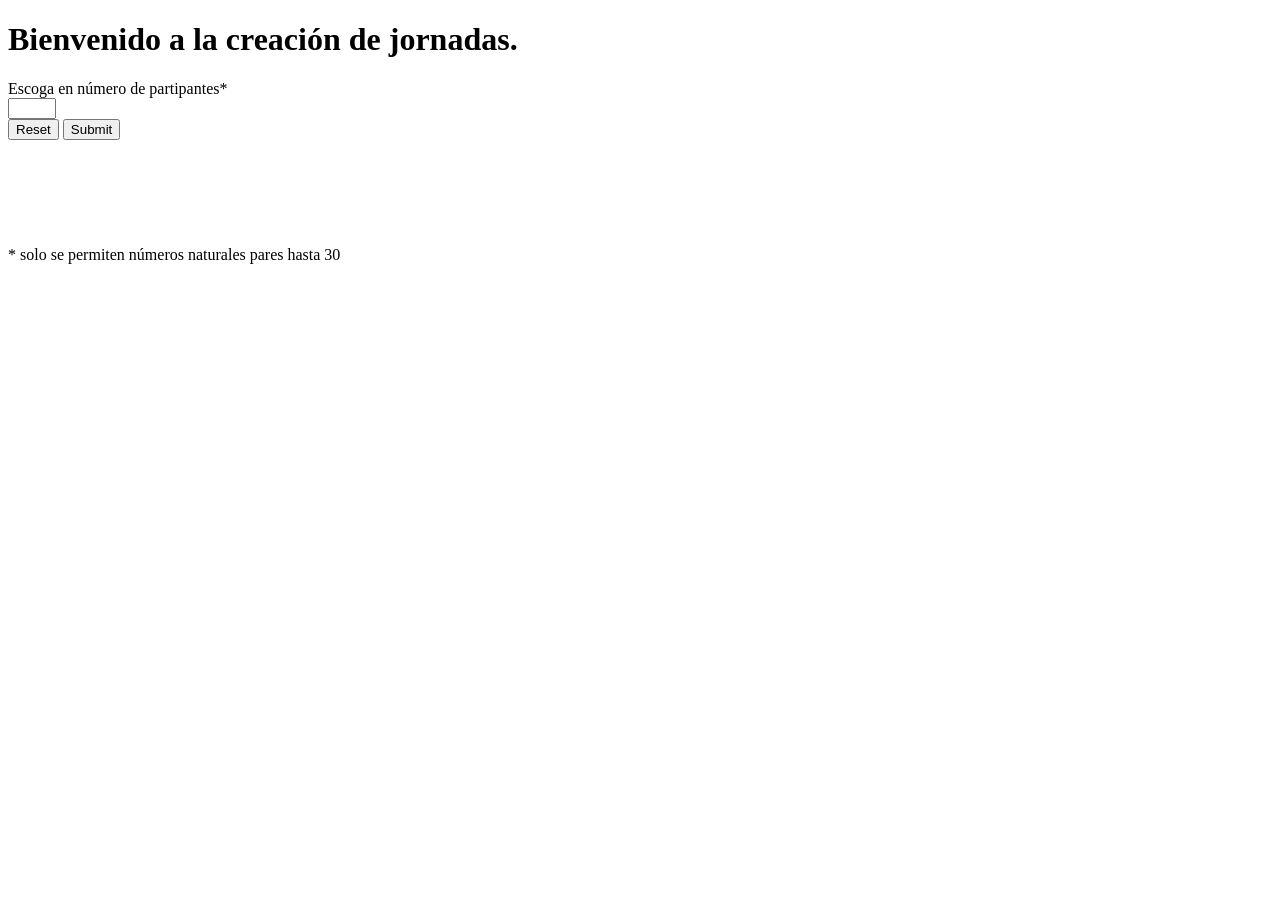
<file: CreadorJornadas/index.html>
<!DOCTYPE html>
<html lang="en">
<head>
    <meta charset="UTF-8">
    <meta http-equiv="X-UA-Compatible" content="IE=edge">
    <meta name="viewport" content="width=device-width, initial-scale=1.0">
    <title>Número de </title>
</head>
<body>
    <H1> Bienvenido a la creación de jornadas.</H1>
    <form action="intermedio.php" method="post">
        <label>Escoga en número de partipantes*</label><br>
        <input type="number" name="participantes" min="2" max="30" step="2" required><br>
        <!--<label>Marcar la casilla si desea escribir los nombres de los equipos.</label>
        <input type="checkbox" name="nombres" value="1"><br>-->        <!--Se necesitaria Javascripts-->
        <input type="reset">
        <input type="submit">

    </form>
    <br><br><br><br><br>
    <p>* solo se permiten números naturales pares  hasta 30</p>
</body>
</html>
</file>
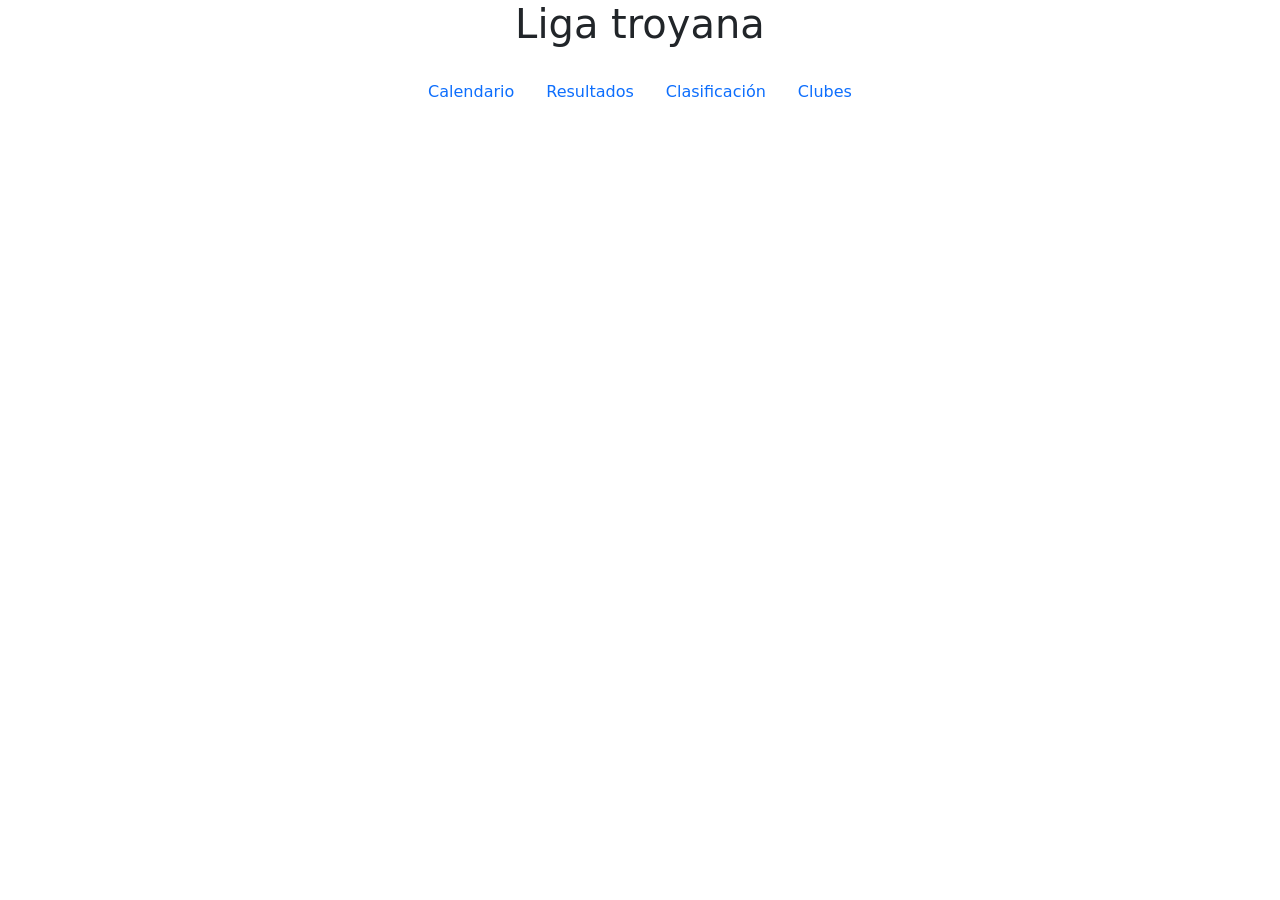
<file: paginaEstad/index.html>
<!DOCTYPE html>
<html lang="en">

<head>
    <meta charset="UTF-8">
    <meta http-equiv="X-UA-Compatible" content="IE=edge">
    <meta name="viewport" content="width=device-width, initial-scale=1.0">
    <link href="https://cdn.jsdelivr.net/npm/bootstrap@5.1.3/dist/css/bootstrap.min.css" rel="stylesheet"
        integrity="sha384-1BmE4kWBq78iYhFldvKuhfTAU6auU8tT94WrHftjDbrCEXSU1oBoqyl2QvZ6jIW3" crossorigin="anonymous">
    <title>Inicio</title>
</head>

<body>
    <div class="container">
        <h1 class="d-flex justify-content-center mb-4">Liga troyana</h1>
        <ul class="nav justify-content-center">
            <li class="nav-item">
                <a href="#" class="nav-link">Calendario</a>
            </li>
            <li class="nav-item">
                <a href="#" class="nav-link">Resultados</a>
            </li>
            <li class="nav-item">
                <a href="" class="nav-link link-color-dark link-hover-color-warning">Clasificación</a>

            </li>
            <li class="nav-item">
                <a href="#" class="nav-link">Clubes</a>

            </li>
        </ul>
    </div>

    <script src="https://cdn.jsdelivr.net/npm/bootstrap@5.1.3/dist/js/bootstrap.bundle.min.js"
        integrity="sha384-ka7Sk0Gln4gmtz2MlQnikT1wXgYsOg+OMhuP+IlRH9sENBO0LRn5q+8nbTov4+1p"
        crossorigin="anonymous"></script>
</body>

</html>
</file>
